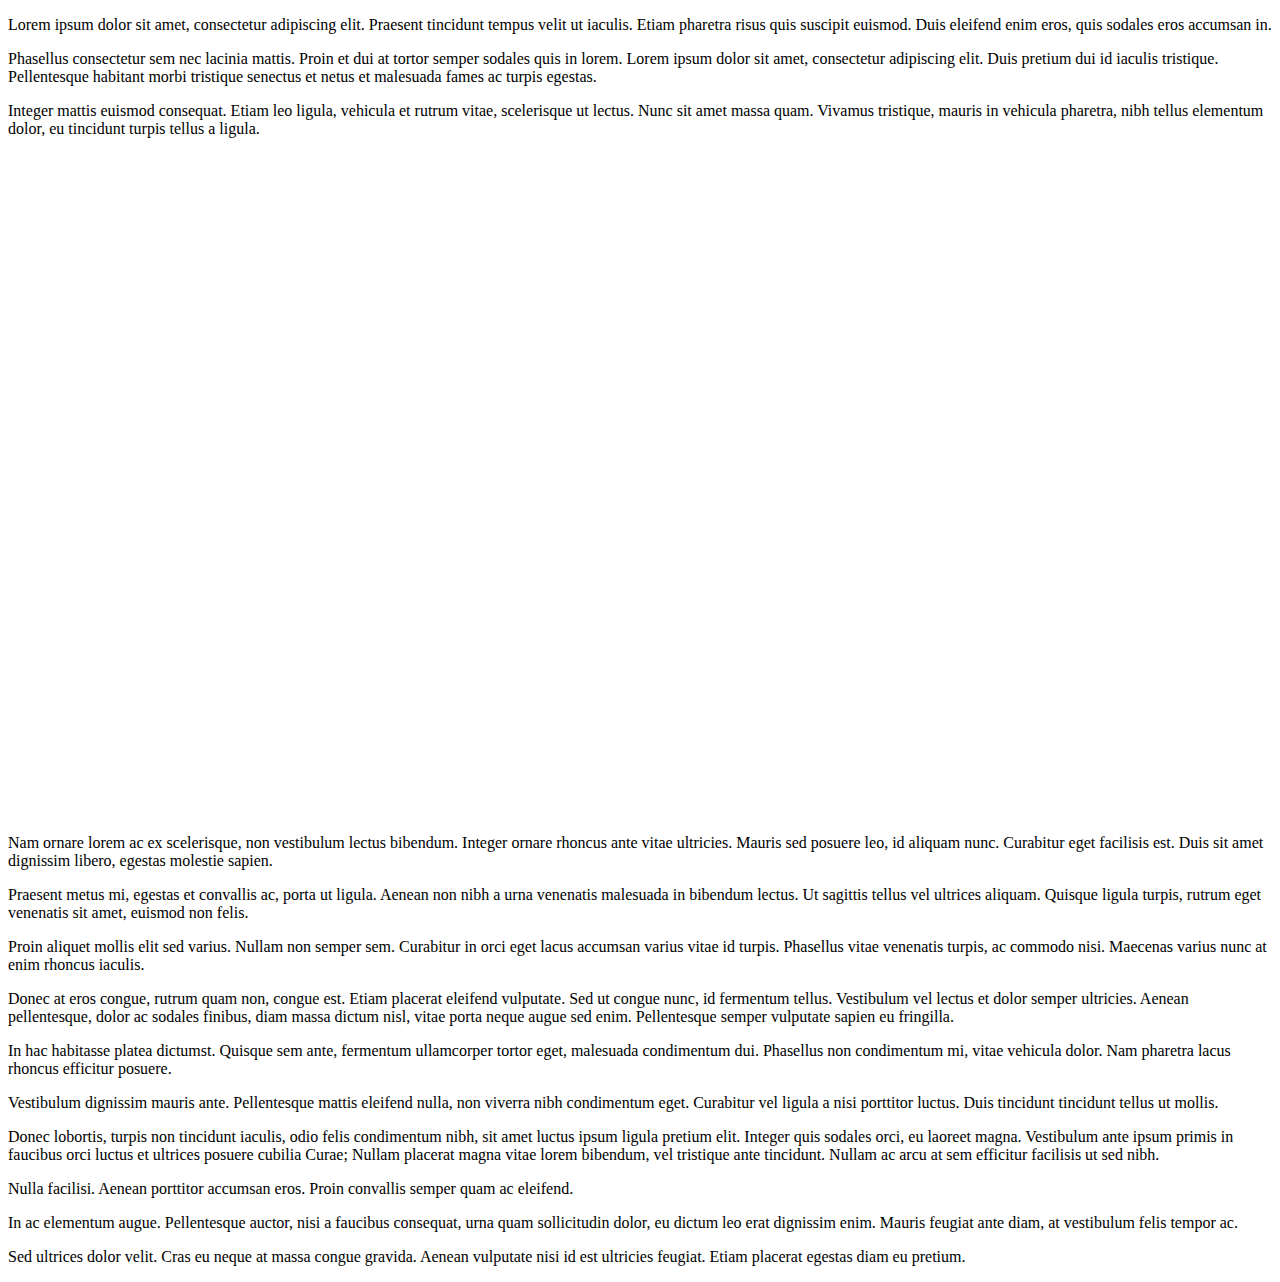
<file: iframe.html>
<!DOCTYPE html>
<html>
<head>
	<title></title>
</head>
<body>
	<p>Lorem ipsum dolor sit amet, consectetur adipiscing elit. Praesent tincidunt tempus velit ut iaculis. Etiam pharetra risus quis suscipit euismod. Duis eleifend enim eros, quis sodales eros accumsan in.</p>
<p>Phasellus consectetur sem nec lacinia mattis. Proin et dui at tortor semper sodales quis in lorem. Lorem ipsum dolor sit amet, consectetur adipiscing elit. Duis pretium dui id iaculis tristique. Pellentesque habitant morbi tristique senectus et netus et malesuada fames ac turpis egestas.</p>
<p>Integer mattis euismod consequat. Etiam leo ligula, vehicula et rutrum vitae, scelerisque ut lectus. Nunc sit amet massa quam. Vivamus tristique, mauris in vehicula pharetra, nibh tellus elementum dolor, eu tincidunt turpis tellus a ligula.</p>

	<iframe src="http://www.hindustantimes.com/static/iframes/guess-your-wealth/" height="660" width="100%" style="border: none; width: 100%; height: 660px"></iframe>
<p>Nam ornare lorem ac ex scelerisque, non vestibulum lectus bibendum. Integer ornare rhoncus ante vitae ultricies. Mauris sed posuere leo, id aliquam nunc. Curabitur eget facilisis est. Duis sit amet dignissim libero, egestas molestie sapien.</p>
<p>Praesent metus mi, egestas et convallis ac, porta ut ligula. Aenean non nibh a urna venenatis malesuada in bibendum lectus. Ut sagittis tellus vel ultrices aliquam. Quisque ligula turpis, rutrum eget venenatis sit amet, euismod non felis.</p>
<p>Proin aliquet mollis elit sed varius. Nullam non semper sem. Curabitur in orci eget lacus accumsan varius vitae id turpis. Phasellus vitae venenatis turpis, ac commodo nisi. Maecenas varius nunc at enim rhoncus iaculis.</p>
<p>Donec at eros congue, rutrum quam non, congue est. Etiam placerat eleifend vulputate. Sed ut congue nunc, id fermentum tellus. Vestibulum vel lectus et dolor semper ultricies. Aenean pellentesque, dolor ac sodales finibus, diam massa dictum nisl, vitae porta neque augue sed enim. Pellentesque semper vulputate sapien eu fringilla.</p>
<p>In hac habitasse platea dictumst. Quisque sem ante, fermentum ullamcorper tortor eget, malesuada condimentum dui. Phasellus non condimentum mi, vitae vehicula dolor. Nam pharetra lacus rhoncus efficitur posuere.</p>
<p>Vestibulum dignissim mauris ante. Pellentesque mattis eleifend nulla, non viverra nibh condimentum eget. Curabitur vel ligula a nisi porttitor luctus. Duis tincidunt tincidunt tellus ut mollis.</p>
<p>Donec lobortis, turpis non tincidunt iaculis, odio felis condimentum nibh, sit amet luctus ipsum ligula pretium elit. Integer quis sodales orci, eu laoreet magna. Vestibulum ante ipsum primis in faucibus orci luctus et ultrices posuere cubilia Curae; Nullam placerat magna vitae lorem bibendum, vel tristique ante tincidunt. Nullam ac arcu at sem efficitur facilisis ut sed nibh.</p>
<p>Nulla facilisi. Aenean porttitor accumsan eros. Proin convallis semper quam ac eleifend.</p>
<p>In ac elementum augue. Pellentesque auctor, nisi a faucibus consequat, urna quam sollicitudin dolor, eu dictum leo erat dignissim enim. Mauris feugiat ante diam, at vestibulum felis tempor ac.</p>
<p>Sed ultrices dolor velit. Cras eu neque at massa congue gravida. Aenean vulputate nisi id est ultricies feugiat. Etiam placerat egestas diam eu pretium.</p>
</body>
</html>
</file>
